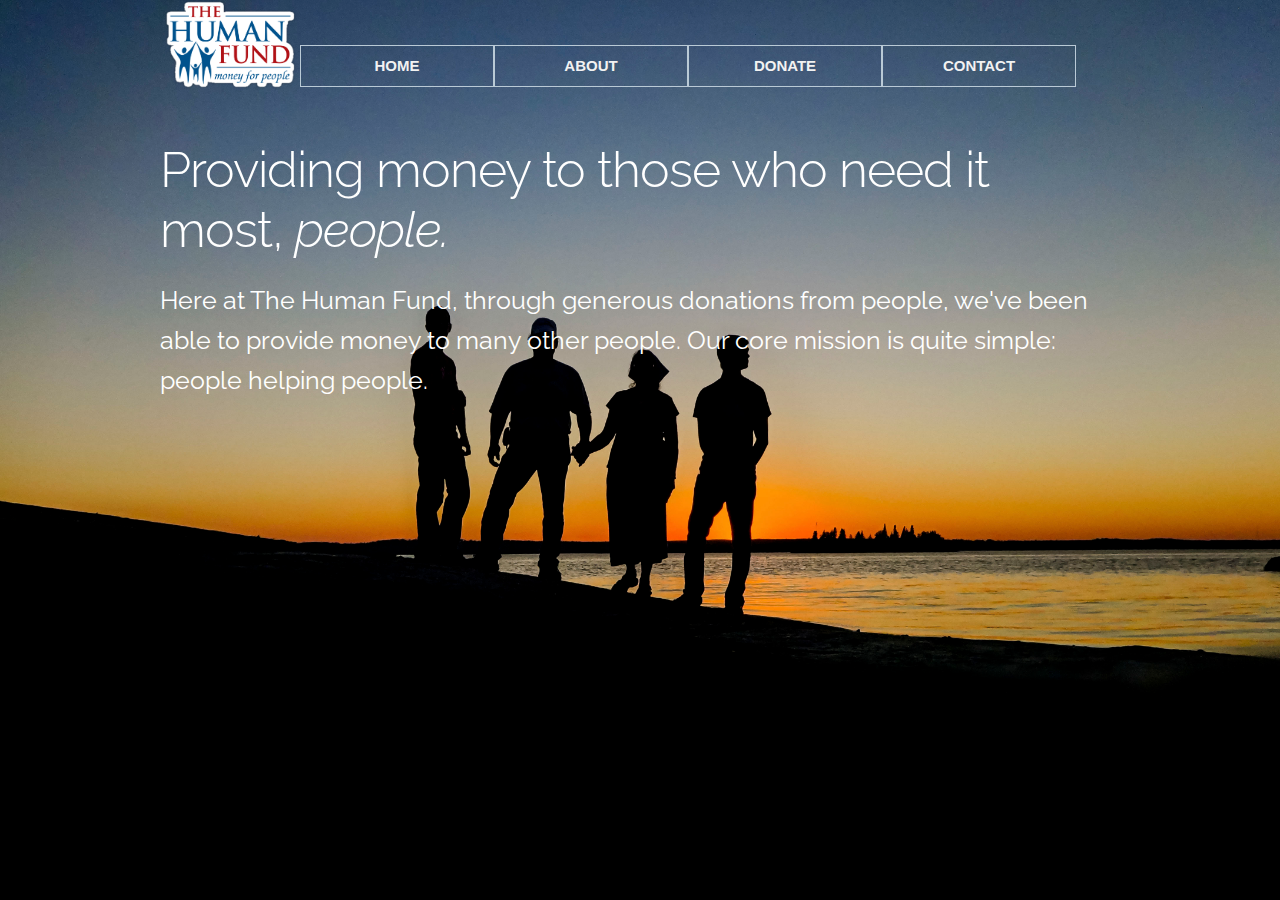
<file: index.html>
<!DOCTYPE html>
<html lang="en">

<head>

  <!-- Basic Page Needs
  –––––––––––––––––––––––––––––––––––––––––––––––––– -->
  <meta charset="utf-8">
  <title>The Human Fund: Home</title>
  <meta name="description" content="">
  <meta name="author" content="">

  <!-- Mobile Specific Metas
  –––––––––––––––––––––––––––––––––––––––––––––––––– -->
  <meta name="viewport" content="width=device-width, initial-scale=1">

  <!-- FONT
  –––––––––––––––––––––––––––––––––––––––––––––––––– -->
  <link href="//fonts.googleapis.com/css?family=Raleway:400,300,600" rel="stylesheet" type="text/css">

  <!-- CSS
  –––––––––––––––––––––––––––––––––––––––––––––––––– -->
  <link rel="stylesheet" href="css/normalize.css">
  <link rel="stylesheet" href="css/skeleton.css">
  <link rel="stylesheet" href="css/style.css">
  <!-- Favicon
  –––––––––––––––––––––––––––––––––––––––––––––––––– -->
  <link rel="icon" type="image/png" href="images/favicon.png">

</head>

<body>

  <!-- Primary Page Layout
  –––––––––––––––––––––––––––––––––––––––––––––––––– -->
  <div class="container">
    <div id="menu">
    	<div id="logowrapper">
    		<a href="index.html"><img id="logo" src="images/logo.png"></a>
    	</div>
    	<div id="navwrapper">
    		<nav>
		      <a href="index.html">
		        <div>Home</div>
		      </a>
		      <a href="about.html">
		        <div>About</div>
		      </a>
		      <a href="donate.html">
		        <div>Donate</div>
		      </a>
		      <a href="contact.html">
		        <div>Contact</div>
		      </a>
	    	</nav>
	    </div>
    </div>
    <header>
      <div class="row">
        <div class="twelve columns">
          <h1>Providing money to those who need it most, <span>people.</span></h1>
          <p id="intro">Here at The Human Fund, through generous donations from people, we've been able to provide money to many other people. Our core mission is quite simple: people helping people.</p>
      </div>
    </header>
  </div>

  <!-- End Document
  –––––––––––––––––––––––––––––––––––––––––––––––––– -->
</body>

</html>
</file>
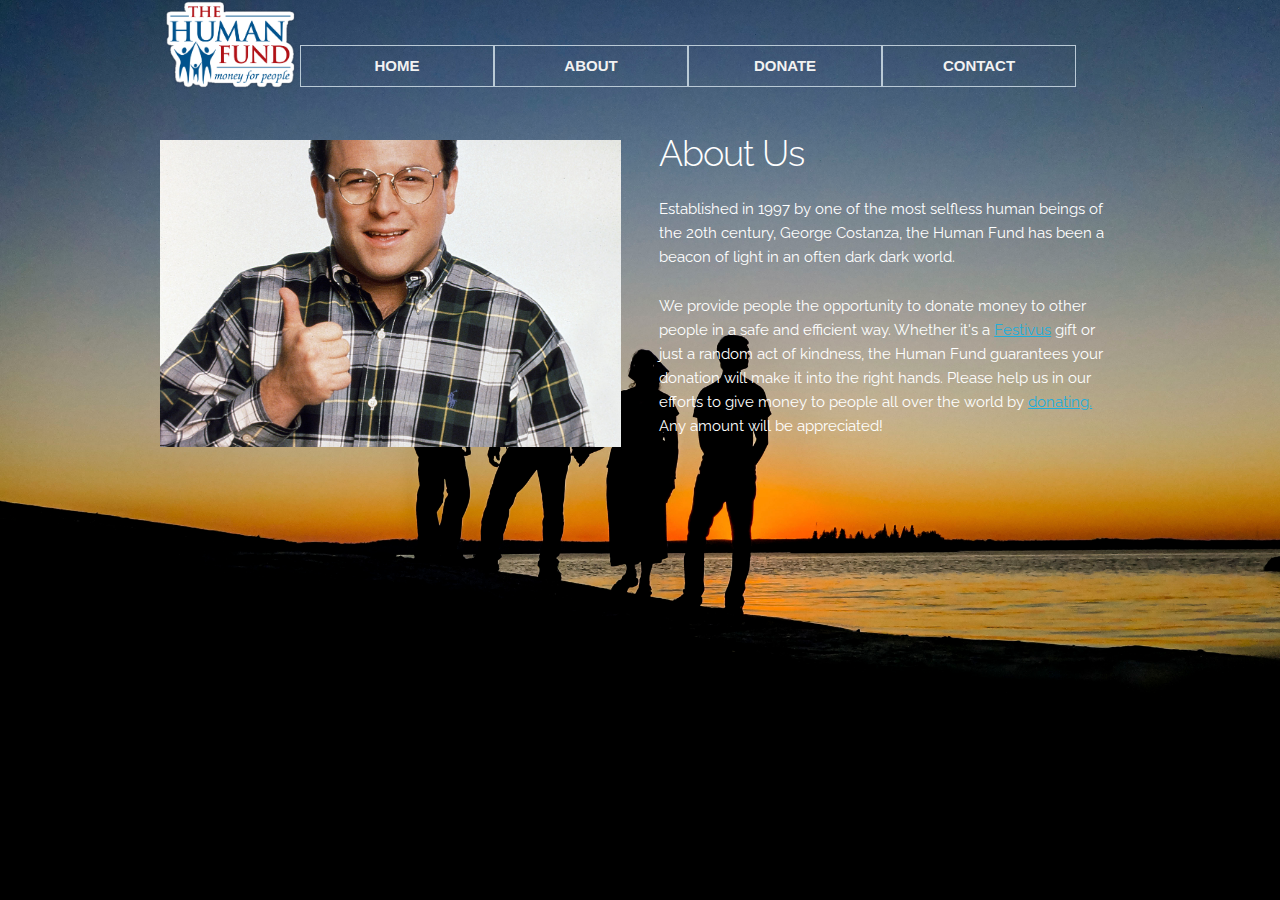
<file: about.html>
<!DOCTYPE html>
<html lang="en">

<head>

  <!-- Basic Page Needs
  –––––––––––––––––––––––––––––––––––––––––––––––––– -->
  <meta charset="utf-8">
  <title>The Human Fund: About</title>
  <meta name="description" content="">
  <meta name="author" content="">

  <!-- Mobile Specific Metas
  –––––––––––––––––––––––––––––––––––––––––––––––––– -->
  <meta name="viewport" content="width=device-width, initial-scale=1">

  <!-- FONT
  –––––––––––––––––––––––––––––––––––––––––––––––––– -->
  <link href="//fonts.googleapis.com/css?family=Raleway:400,300,600" rel="stylesheet" type="text/css">

  <!-- CSS
  –––––––––––––––––––––––––––––––––––––––––––––––––– -->
  <link rel="stylesheet" href="css/normalize.css">
  <link rel="stylesheet" href="css/skeleton.css">
  <link rel="stylesheet" href="css/style.css">
  <!-- Favicon
  –––––––––––––––––––––––––––––––––––––––––––––––––– -->
  <link rel="icon" type="image/png" href="images/favicon.png">

</head>

<body>

  <!-- Primary Page Layout
  –––––––––––––––––––––––––––––––––––––––––––––––––– -->
  <div class="container">
    <div id="menu">
      <div id="logowrapper">
        <a href="index.html"><img id="logo" src="images/logo.png"></a>
      </div>
      <div id="navwrapper">
        <nav>
          <a href="index.html">
            <div>Home</div>
          </a>
          <a href="about.html">
            <div>About</div>
          </a>
          <a href="donate.html">
            <div>Donate</div>
          </a>
          <a href="contact.html">
            <div>Contact</div>
          </a>
        </nav>
      </div>
    </div>
    <article>
      <div class="row">
        <div class="six columns">
          <img class="articleimg"src="images/costanza.jpg" alt="George Costanza">
        </div>
        <div class="six columns content">
          <h3>About Us</h3>
          <p>
            Established in 1997 by one of the most selfless human beings of the 20th century, George Costanza, the Human Fund has been a beacon of light in an often dark dark world. 
          </p>
          <p>
            We provide people the opportunity to donate money to other people in a safe and efficient way. Whether it's a <a href="http://festivusweb.com/downloads/human-fund-sheet2.pdf" target="_blank">Festivus</a> gift or just a random act of kindness, the Human Fund guarantees your donation will make it into the right hands. Please help us in our efforts to give money to people all over the world by <a href="donate.html">donating.</a> Any amount will be appreciated!
          </p>
        </div>
      </div>
    </article>
  </div>

  <!-- End Document
  –––––––––––––––––––––––––––––––––––––––––––––––––– -->
</body>

</html>
</file>
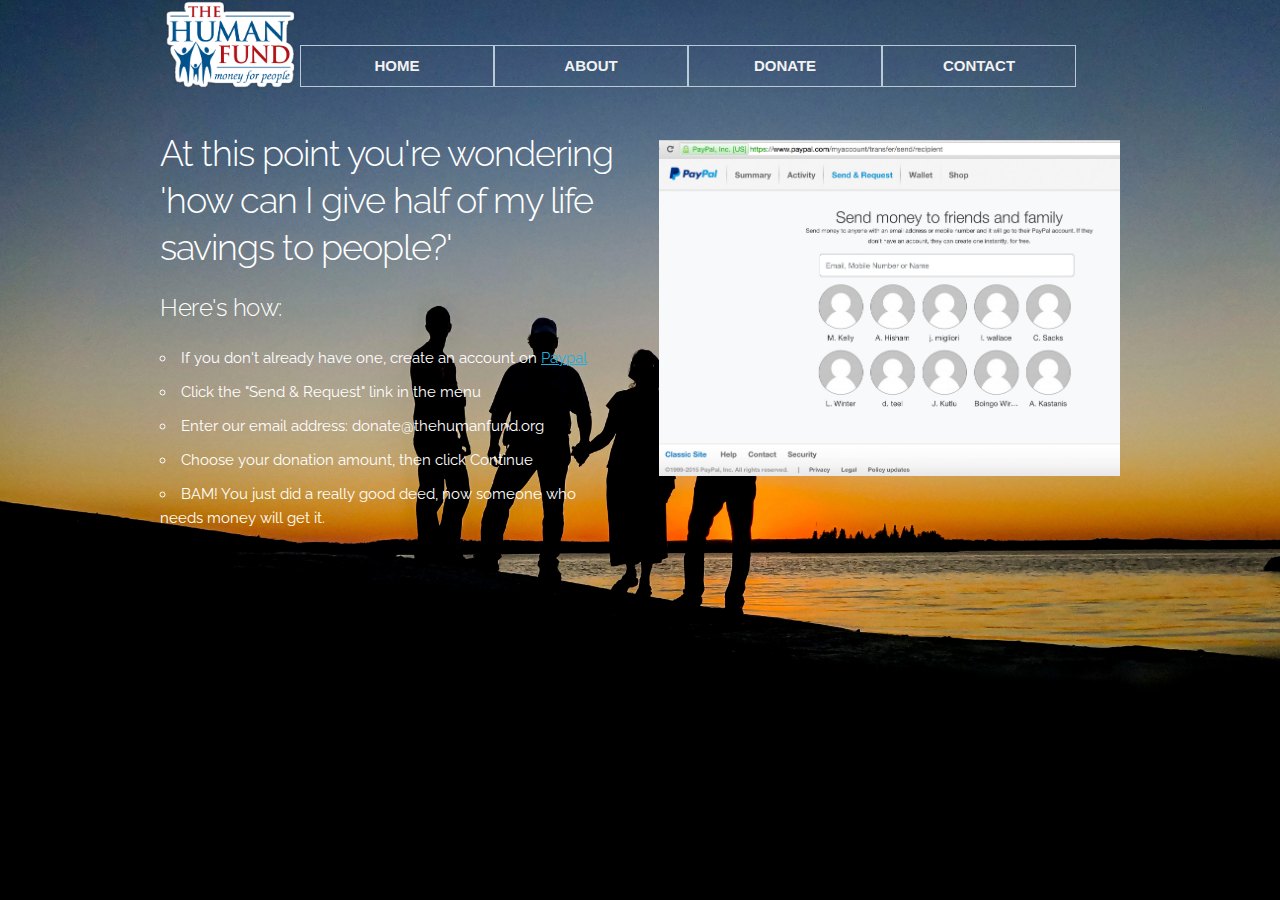
<file: donate.html>
<!DOCTYPE html>
<html lang="en">

<head>

  <!-- Basic Page Needs
  –––––––––––––––––––––––––––––––––––––––––––––––––– -->
  <meta charset="utf-8">
  <title>The Human Fund: Donate</title>
  <meta name="description" content="">
  <meta name="author" content="">

  <!-- Mobile Specific Metas
  –––––––––––––––––––––––––––––––––––––––––––––––––– -->
  <meta name="viewport" content="width=device-width, initial-scale=1">

  <!-- FONT
  –––––––––––––––––––––––––––––––––––––––––––––––––– -->
  <link href="//fonts.googleapis.com/css?family=Raleway:400,300,600" rel="stylesheet" type="text/css">

  <!-- CSS
  –––––––––––––––––––––––––––––––––––––––––––––––––– -->
  <link rel="stylesheet" href="css/normalize.css">
  <link rel="stylesheet" href="css/skeleton.css">
  <link rel="stylesheet" href="css/style.css">
  <!-- Favicon
  –––––––––––––––––––––––––––––––––––––––––––––––––– -->
  <link rel="icon" type="image/png" href="images/favicon.png">

</head>

<body>

  <!-- Primary Page Layout
  –––––––––––––––––––––––––––––––––––––––––––––––––– -->
  <div class="container">
     <div id="menu">
      <div id="logowrapper">
        <a href="index.html"><img id="logo" src="images/logo.png"></a>
      </div>
      <div id="navwrapper">
        <nav>
          <a href="index.html">
            <div>Home</div>
          </a>
          <a href="about.html">
            <div>About</div>
          </a>
          <a href="donate.html">
            <div>Donate</div>
          </a>
          <a href="contact.html">
            <div>Contact</div>
          </a>
        </nav>
      </div>
    </div>
    <article>
      <div class="row">
        <div class="six columns content">
            <h3>At this point you're wondering 'how can I give half of my life savings to people?'</h3>
            <h5>Here's how:</h5>
            <ul>
              <li>If you don't already have one, create an account on <a href="http://paypal.com" target="_blank">Paypal</a></li>
              <li>Click the "Send & Request" link in the menu</li>
              <li>Enter our email address: donate@thehumanfund.org</li>
              <li>Choose your donation amount, then click Continue
              </li>
              <li>BAM! You just did a really good deed, now someone who needs money will get it.</li>
            </ul>
        </div>
        <div class="six columns">
          <a href="http://paypal.com" target="_blank"><img src="images/paypal.jpg" alt="paypal screenshot"></a>
        </div>
      </div>
    </article>
  </div>

  <!-- End Document
  –––––––––––––––––––––––––––––––––––––––––––––––––– -->
</body>

</html>
</file>
<file: css/skeleton.css>
/*
* Skeleton V2.0.4
* Copyright 2014, Dave Gamache
* www.getskeleton.com
* Free to use under the MIT license.
* http://www.opensource.org/licenses/mit-license.php
* 12/29/2014
*/


/* Table of contents
––––––––––––––––––––––––––––––––––––––––––––––––––
- Grid
- Base Styles
- Typography
- Links
- Buttons
- Forms
- Lists
- Code
- Tables
- Spacing
- Utilities
- Clearing
- Media Queries
*/


/* Grid
–––––––––––––––––––––––––––––––––––––––––––––––––– */
.container {
  position: relative;
  width: 100%;
  max-width: 960px;
  margin: 0 auto;
  padding: 0 20px;
  box-sizing: border-box; }
.column,
.columns {
  width: 100%;
  float: left;
  box-sizing: border-box; }

/* For devices larger than 400px */
@media (min-width: 400px) {
  .container {
    width: 85%;
    padding: 0; }
}

/* For devices larger than 550px */
@media (min-width: 550px) {
  .container {
    width: 80%; }
  .column,
  .columns {
    margin-left: 4%; }
  .column:first-child,
  .columns:first-child {
    margin-left: 0; }

  .one.column,
  .one.columns                    { width: 4.66666666667%; }
  .two.columns                    { width: 13.3333333333%; }
  .three.columns                  { width: 22%;            }
  .four.columns                   { width: 30.6666666667%; }
  .five.columns                   { width: 39.3333333333%; }
  .six.columns                    { width: 48%;            }
  .seven.columns                  { width: 56.6666666667%; }
  .eight.columns                  { width: 65.3333333333%; }
  .nine.columns                   { width: 74.0%;          }
  .ten.columns                    { width: 82.6666666667%; }
  .eleven.columns                 { width: 91.3333333333%; }
  .twelve.columns                 { width: 100%; margin-left: 0; }

  .one-third.column               { width: 30.6666666667%; }
  .two-thirds.column              { width: 65.3333333333%; }

  .one-half.column                { width: 48%; }

  /* Offsets */
  .offset-by-one.column,
  .offset-by-one.columns          { margin-left: 8.66666666667%; }
  .offset-by-two.column,
  .offset-by-two.columns          { margin-left: 17.3333333333%; }
  .offset-by-three.column,
  .offset-by-three.columns        { margin-left: 26%;            }
  .offset-by-four.column,
  .offset-by-four.columns         { margin-left: 34.6666666667%; }
  .offset-by-five.column,
  .offset-by-five.columns         { margin-left: 43.3333333333%; }
  .offset-by-six.column,
  .offset-by-six.columns          { margin-left: 52%;            }
  .offset-by-seven.column,
  .offset-by-seven.columns        { margin-left: 60.6666666667%; }
  .offset-by-eight.column,
  .offset-by-eight.columns        { margin-left: 69.3333333333%; }
  .offset-by-nine.column,
  .offset-by-nine.columns         { margin-left: 78.0%;          }
  .offset-by-ten.column,
  .offset-by-ten.columns          { margin-left: 86.6666666667%; }
  .offset-by-eleven.column,
  .offset-by-eleven.columns       { margin-left: 95.3333333333%; }

  .offset-by-one-third.column,
  .offset-by-one-third.columns    { margin-left: 34.6666666667%; }
  .offset-by-two-thirds.column,
  .offset-by-two-thirds.columns   { margin-left: 69.3333333333%; }

  .offset-by-one-half.column,
  .offset-by-one-half.columns     { margin-left: 52%; }

}


/* Base Styles
–––––––––––––––––––––––––––––––––––––––––––––––––– */
/* NOTE
html is set to 62.5% so that all the REM measurements throughout Skeleton
are based on 10px sizing. So basically 1.5rem = 15px :) */
html {
  font-size: 62.5%; }
body {
  font-size: 1.5em; /* currently ems cause chrome bug misinterpreting rems on body element */
  line-height: 1.6;
  font-weight: 400;
  font-family: "Raleway", "HelveticaNeue", "Helvetica Neue", Helvetica, Arial, sans-serif;
  color: #222; }


/* Typography
–––––––––––––––––––––––––––––––––––––––––––––––––– */
h1, h2, h3, h4, h5, h6 {
  margin-top: 0;
  margin-bottom: 2rem;
  font-weight: 300; }
h1 { font-size: 4.0rem; line-height: 1.2;  letter-spacing: -.1rem;}
h2 { font-size: 3.6rem; line-height: 1.25; letter-spacing: -.1rem; }
h3 { font-size: 3.0rem; line-height: 1.3;  letter-spacing: -.1rem; }
h4 { font-size: 2.4rem; line-height: 1.35; letter-spacing: -.08rem; }
h5 { font-size: 1.8rem; line-height: 1.5;  letter-spacing: -.05rem; }
h6 { font-size: 1.5rem; line-height: 1.6;  letter-spacing: 0; }

/* Larger than phablet */
@media (min-width: 550px) {
  h1 { font-size: 5.0rem; }
  h2 { font-size: 4.2rem; }
  h3 { font-size: 3.6rem; }
  h4 { font-size: 3.0rem; }
  h5 { font-size: 2.4rem; }
  h6 { font-size: 1.5rem; }
}

p {
  margin-top: 0; }


/* Links
–––––––––––––––––––––––––––––––––––––––––––––––––– */
a {
  color: #1EAEDB; }
a:hover {
  color: #0FA0CE; }


/* Buttons
–––––––––––––––––––––––––––––––––––––––––––––––––– */
.button,
button,
input[type="submit"],
input[type="reset"],
input[type="button"] {
  display: inline-block;
  height: 38px;
  padding: 0 30px;
  color: #555;
  text-align: center;
  font-size: 11px;
  font-weight: 600;
  line-height: 38px;
  letter-spacing: .1rem;
  text-transform: uppercase;
  text-decoration: none;
  white-space: nowrap;
  background-color: transparent;
  border-radius: 4px;
  border: 1px solid #bbb;
  cursor: pointer;
  box-sizing: border-box; }
.button:hover,
button:hover,
input[type="submit"]:hover,
input[type="reset"]:hover,
input[type="button"]:hover,
.button:focus,
button:focus,
input[type="submit"]:focus,
input[type="reset"]:focus,
input[type="button"]:focus {
  color: #333;
  border-color: #888;
  outline: 0; }
.button.button-primary,
button.button-primary,
input[type="submit"].button-primary,
input[type="reset"].button-primary,
input[type="button"].button-primary {
  color: #FFF;
  background-color: #33C3F0;
  border-color: #33C3F0; }
.button.button-primary:hover,
button.button-primary:hover,
input[type="submit"].button-primary:hover,
input[type="reset"].button-primary:hover,
input[type="button"].button-primary:hover,
.button.button-primary:focus,
button.button-primary:focus,
input[type="submit"].button-primary:focus,
input[type="reset"].button-primary:focus,
input[type="button"].button-primary:focus {
  color: #FFF;
  background-color: #1EAEDB;
  border-color: #1EAEDB; }


/* Forms
–––––––––––––––––––––––––––––––––––––––––––––––––– */
input[type="email"],
input[type="number"],
input[type="search"],
input[type="text"],
input[type="tel"],
input[type="url"],
input[type="password"],
textarea,
select {
  height: 38px;
  padding: 6px 10px; /* The 6px vertically centers text on FF, ignored by Webkit */
  background-color: #fff;
  border: 1px solid #D1D1D1;
  border-radius: 4px;
  box-shadow: none;
  box-sizing: border-box; }
/* Removes awkward default styles on some inputs for iOS */
input[type="email"],
input[type="number"],
input[type="search"],
input[type="text"],
input[type="tel"],
input[type="url"],
input[type="password"],
textarea {
  -webkit-appearance: none;
     -moz-appearance: none;
          appearance: none; }
textarea {
  min-height: 65px;
  padding-top: 6px;
  padding-bottom: 6px; }
input[type="email"]:focus,
input[type="number"]:focus,
input[type="search"]:focus,
input[type="text"]:focus,
input[type="tel"]:focus,
input[type="url"]:focus,
input[type="password"]:focus,
textarea:focus,
select:focus {
  border: 1px solid #33C3F0;
  outline: 0; }
label,
legend {
  display: block;
  margin-bottom: .5rem;
  font-weight: 600; }
fieldset {
  padding: 0;
  border-width: 0; }
input[type="checkbox"],
input[type="radio"] {
  display: inline; }
label > .label-body {
  display: inline-block;
  margin-left: .5rem;
  font-weight: normal; }


/* Lists
–––––––––––––––––––––––––––––––––––––––––––––––––– */
ul {
  list-style: circle inside; }
ol {
  list-style: decimal inside; }
ol, ul {
  padding-left: 0;
  margin-top: 0; }
ul ul,
ul ol,
ol ol,
ol ul {
  margin: 1.5rem 0 1.5rem 3rem;
  font-size: 90%; }
li {
  margin-bottom: 1rem; }


/* Code
–––––––––––––––––––––––––––––––––––––––––––––––––– */
code {
  padding: .2rem .5rem;
  margin: 0 .2rem;
  font-size: 90%;
  white-space: nowrap;
  background: #F1F1F1;
  border: 1px solid #E1E1E1;
  border-radius: 4px; }
pre > code {
  display: block;
  padding: 1rem 1.5rem;
  white-space: pre; }


/* Tables
–––––––––––––––––––––––––––––––––––––––––––––––––– */
th,
td {
  padding: 12px 15px;
  text-align: left;
  border-bottom: 1px solid #E1E1E1; }
th:first-child,
td:first-child {
  padding-left: 0; }
th:last-child,
td:last-child {
  padding-right: 0; }


/* Spacing
–––––––––––––––––––––––––––––––––––––––––––––––––– */
button,
.button {
  margin-bottom: 1rem; }
input,
textarea,
select,
fieldset {
  margin-bottom: 1.5rem; }
pre,
blockquote,
dl,
figure,
table,
p,
ul,
ol,
form {
  margin-bottom: 2.5rem; }


/* Utilities
–––––––––––––––––––––––––––––––––––––––––––––––––– */
.u-full-width {
  width: 100%;
  box-sizing: border-box; }
.u-max-full-width {
  max-width: 100%;
  box-sizing: border-box; }
.u-pull-right {
  float: right; }
.u-pull-left {
  float: left; }


/* Misc
–––––––––––––––––––––––––––––––––––––––––––––––––– */
hr {
  margin-top: 3rem;
  margin-bottom: 3.5rem;
  border-width: 0;
  border-top: 1px solid #E1E1E1; }


/* Clearing
–––––––––––––––––––––––––––––––––––––––––––––––––– */

/* Self Clearing Goodness */
.container:after,
.row:after,
.u-cf {
  content: "";
  display: table;
  clear: both; }


/* Media Queries
–––––––––––––––––––––––––––––––––––––––––––––––––– */
/*
Note: The best way to structure the use of media queries is to create the queries
near the relevant code. For example, if you wanted to change the styles for buttons
on small devices, paste the mobile query code up in the buttons section and style it
there.
*/


/* Larger than mobile */
@media (min-width: 400px) {}

/* Larger than phablet (also point when grid becomes active) */
@media (min-width: 550px) {}

/* Larger than tablet */
@media (min-width: 750px) {}

/* Larger than desktop */
@media (min-width: 1000px) {}

/* Larger than Desktop HD */
@media (min-width: 1200px) {}
</file>
<file: css/style.css>
#menu {
	width: 100%;
	padding-bottom: 14rem;
}

#logo {
	width: 140px;
	height: auto;
	float: left;
}

nav div {
	float:left;
	width:20%;
	height: 4rem;
	margin-top: 4.5rem;
	text-align: center;
	line-height: 4rem;
	transition: background-color, color, 0.75s;
	color: #F2F2F2;
	font-family: 'Ubuntu Condensed', sans-serif;
	border: 1px solid #BACAD6;
}

nav div:hover{
	color: white;
	background-color: #6E6E6E;

}

nav a {
	text-decoration: none;
	text-transform: uppercase;
	font-weight: bold;
	font-size: 1.5rem;
}

img {
	width: 100%;
	height: 100%;
}

 h1, h3, h5, p, li {
 	color: white;
}

h3 {
	margin-top: -10px;
}

 span {
 	font-style: italic;
}

 #intro {
 	color: white;
 	font-size: 2.5rem;
}

@media (max-width: 924px) {
   #logowrapper {
   	width: 140px;
   	height: auto;
   	margin: 0 auto;
	}

	#logo {
	width: 140px;
   	height: auto;
   	display: block;
   	margin: 0 auto;
	}	

   #navwrapper {
   	width:100%;
   	float: left;
	}

    nav div {
    float:left;
	width:24.53%;
	height: 4rem;
	margin-top: 0.5rem;
	text-align: center;
	line-height: 4rem;
	margin-bottom: 2rem;
	}	
}

@media (max-width: 500px) {
	#menu {
		padding-bottom: 19rem;
	}

	nav div {
    float:left;
	width:49.2%;
	height: 4rem;
	margin-top: 0.5rem;
	margin-bottom: -0.6rem;
	text-align: center;
	line-height: 4rem;
	}	
}
</file>
